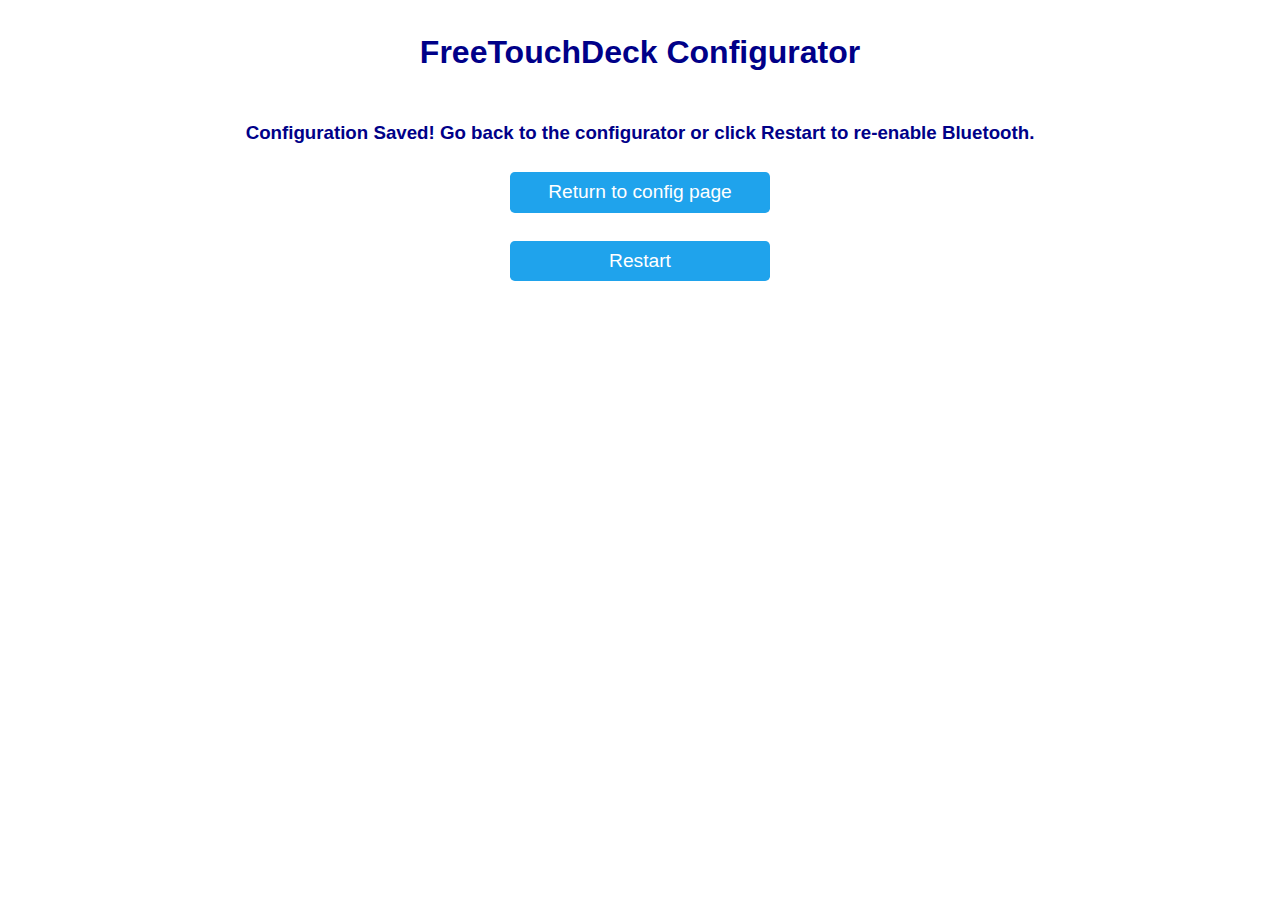
<file: data/downloadconfig.htm>
<!DOCTYPE html>
<html lang="en">

<head>
  <link rel="shortcut icon" href="">
  <meta content="text/html;charset=utf-8" http-equiv="Content-Type">
  <meta content="utf-8" http-equiv="encoding">
  <meta name=\"viewport\" content=\"width=device-width, initial-scale=1, user-scalable=no\" />
  <title>FreeTouchDeck Configurator</title>

  <style>
    div,
    input {
      padding: 5px;
      font-size: 1em;
    }

    input {
      width: 96%;
      border-radius: 0.3rem;
    }

    body {
      text-align: center;
      font-family: verdana;
    }

    button {
      border: 0;
      border-radius: 0.3rem;
      background-color: #1fa3ec;
      color: #fff;
      line-height: 2.4rem;
      font-size: 1.2rem;
      width: 100%;
    }
  </style>

</head>

<body>
  <div style="background-color: #ffffff; font-family: Arial, Helvetica, Sans-Serif; Color: #000088;">
    <h1>FreeTouchDeck Configurator</h1>
  </div>
  <div style="background-color: #ffffff; font-family: Arial, Helvetica, Sans-Serif; Color: #000088;">
    <h3>Configuration Saved! Go back to the configurator or click Restart to re-enable Bluetooth.</h3>
  </div>
  <div style="text-align:left;display:inline-block;min-width:260px;">

    <form method='post' id="backhome" action='/index.htm'>
      <button style='cursor: pointer;' type='save'>Return to config page</button></form>
    </form>

  </div><br />
  <div style="text-align:left;display:inline-block;min-width:260px;">

    <form method='post' action='/restart'>
      <br /><button style='cursor: pointer;' type='save'>Restart</button></form>

  </div>
</body>

</html>
</file>
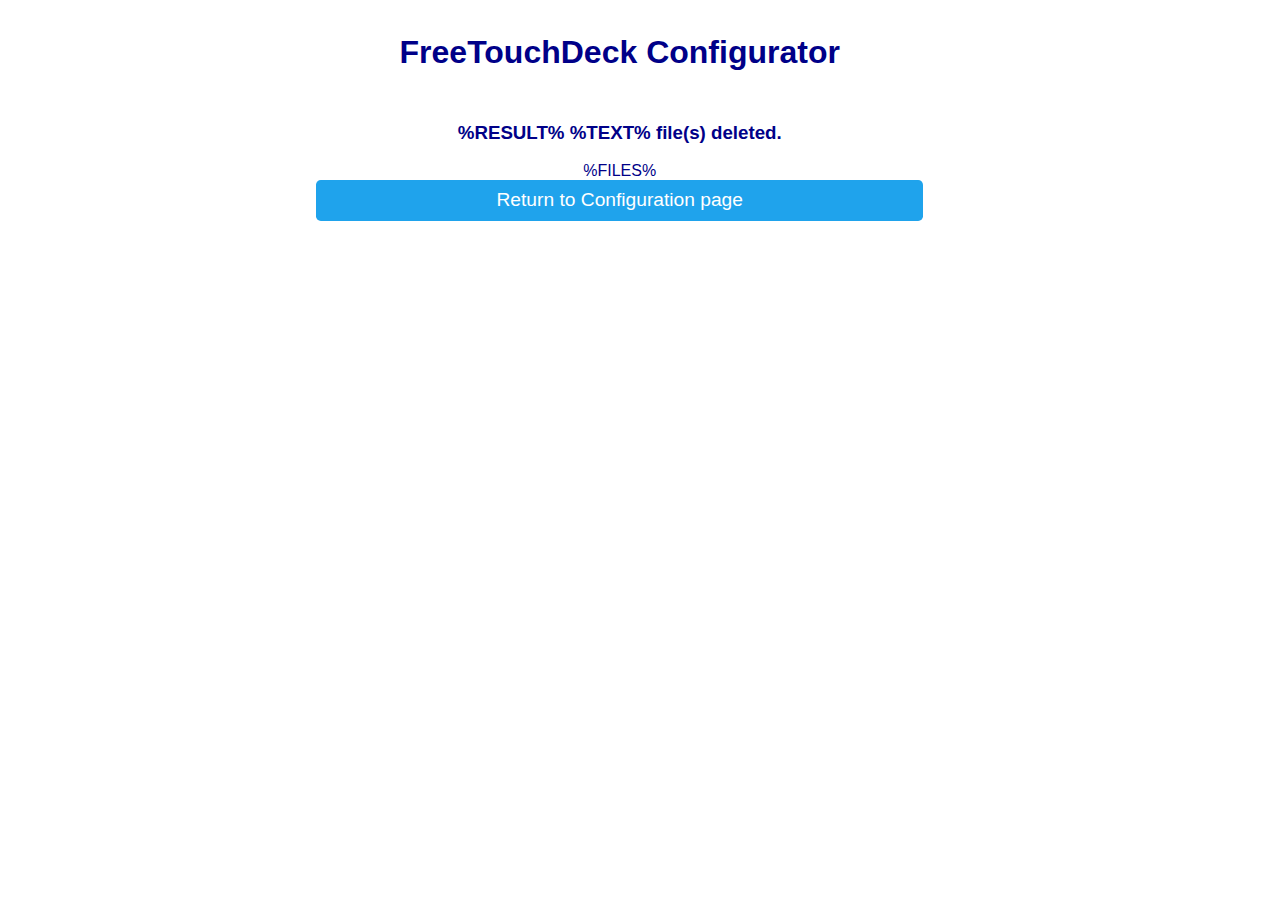
<file: data/editor.htm>
<!DOCTYPE html>
<html lang="en">

<head>
  <link rel="shortcut icon" href="">
  <meta content="text/html;charset=utf-8" http-equiv="Content-Type">
  <meta content="utf-8" http-equiv="encoding">
  <meta name=\"viewport\" content=\"width=device-width, initial-scale=1, user-scalable=no\" />
  <title>FreeTouchDeck Configurator</title>

  <style>
    body {
      text-align: center;
      font-family: verdana;
    }

    button {
      border: 0;
      border-radius: 0.3rem;
      background-color: #1fa3ec;
      color: #fff;
      line-height: 2.4rem;
      font-size: 1.2rem;
      width: 100%;
    }

    div{
      padding: 5px;
      font-size: 1em;
      width: 96%;
      border-radius: 0.3rem;
    }
  </style>

</head>

<body>
  <div style="background-color: #ffffff; font-family: Arial, Helvetica, Sans-Serif; Color: #000088;">
    <h1>FreeTouchDeck Configurator</h1>
  </div>
  <div style="background-color: #ffffff; font-family: Arial, Helvetica, Sans-Serif; Color: #000088;">
    <h3>%RESULT% %TEXT% file(s) deleted.<br> 
    </h3>
  %FILES%
  <br> 
  <form method='post' id="backhome" action='/index.htm'>
  <button
    style='border:0;border-radius:0.3rem;background-color:#1fa3ec;color:#fff;line-height:2.4rem;font-size:1.2rem;width:50%; cursor: pointer;'
    type='save'>Return to Configuration page</button>
</form>
  </div>
  <div style="text-align:left;display:inline-block;min-width:260px;"><center>

  </center>
  </div><br />
  <div style="text-align:left;display:inline-block;min-width:260px;">

  </div>
</body>

</html>
</file>
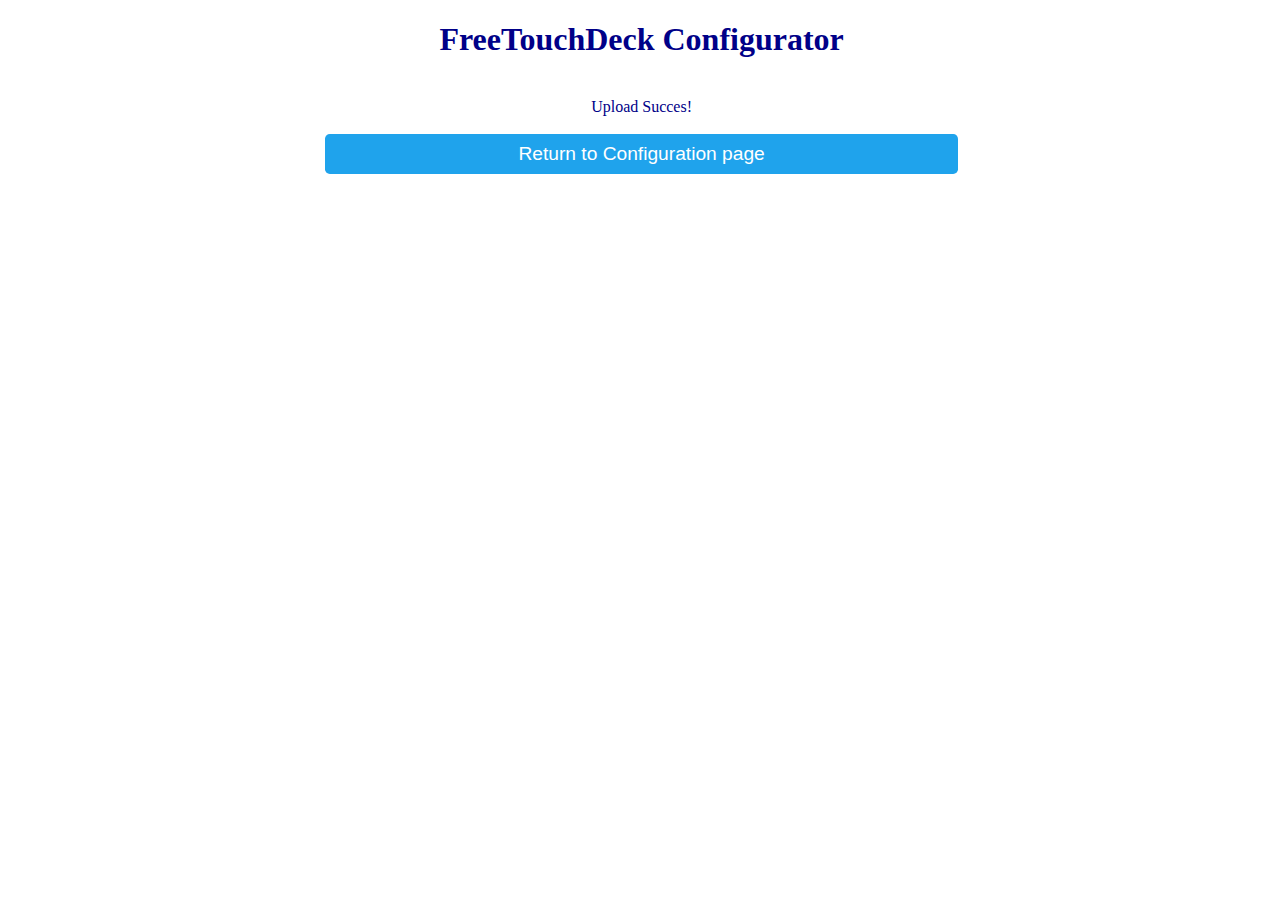
<file: data/upload.htm>
<!DOCTYPE html>
<html lang="en">

<head>
  <link rel="shortcut icon" href="">
  <meta content="text/html;charset=utf-8" http-equiv="Content-Type">
  <meta content="utf-8" http-equiv="encoding">
  <meta name=\"viewport\" content=\"width=device-width, initial-scale=1, user-scalable=no\" />
  <title>FreeTouchDeck Configurator</title>
  <style>
    body {
      text-align: center;
      font-family: verdana;
      color: #000088;
      width: 99%;
    }
  </style>
</head>

<body>
  <h1>FreeTouchDeck Configurator</h1><br />
  Upload Succes!
</body>

</html><br /><br />
<form method='post' id="backhome" action='/index.htm'>
  <button
    style='border:0;border-radius:0.3rem;background-color:#1fa3ec;color:#fff;line-height:2.4rem;font-size:1.2rem;width:50%; cursor: pointer;'
    type='save'>Return to Configuration page</button>
</form>
</body>

</html>
</file>
